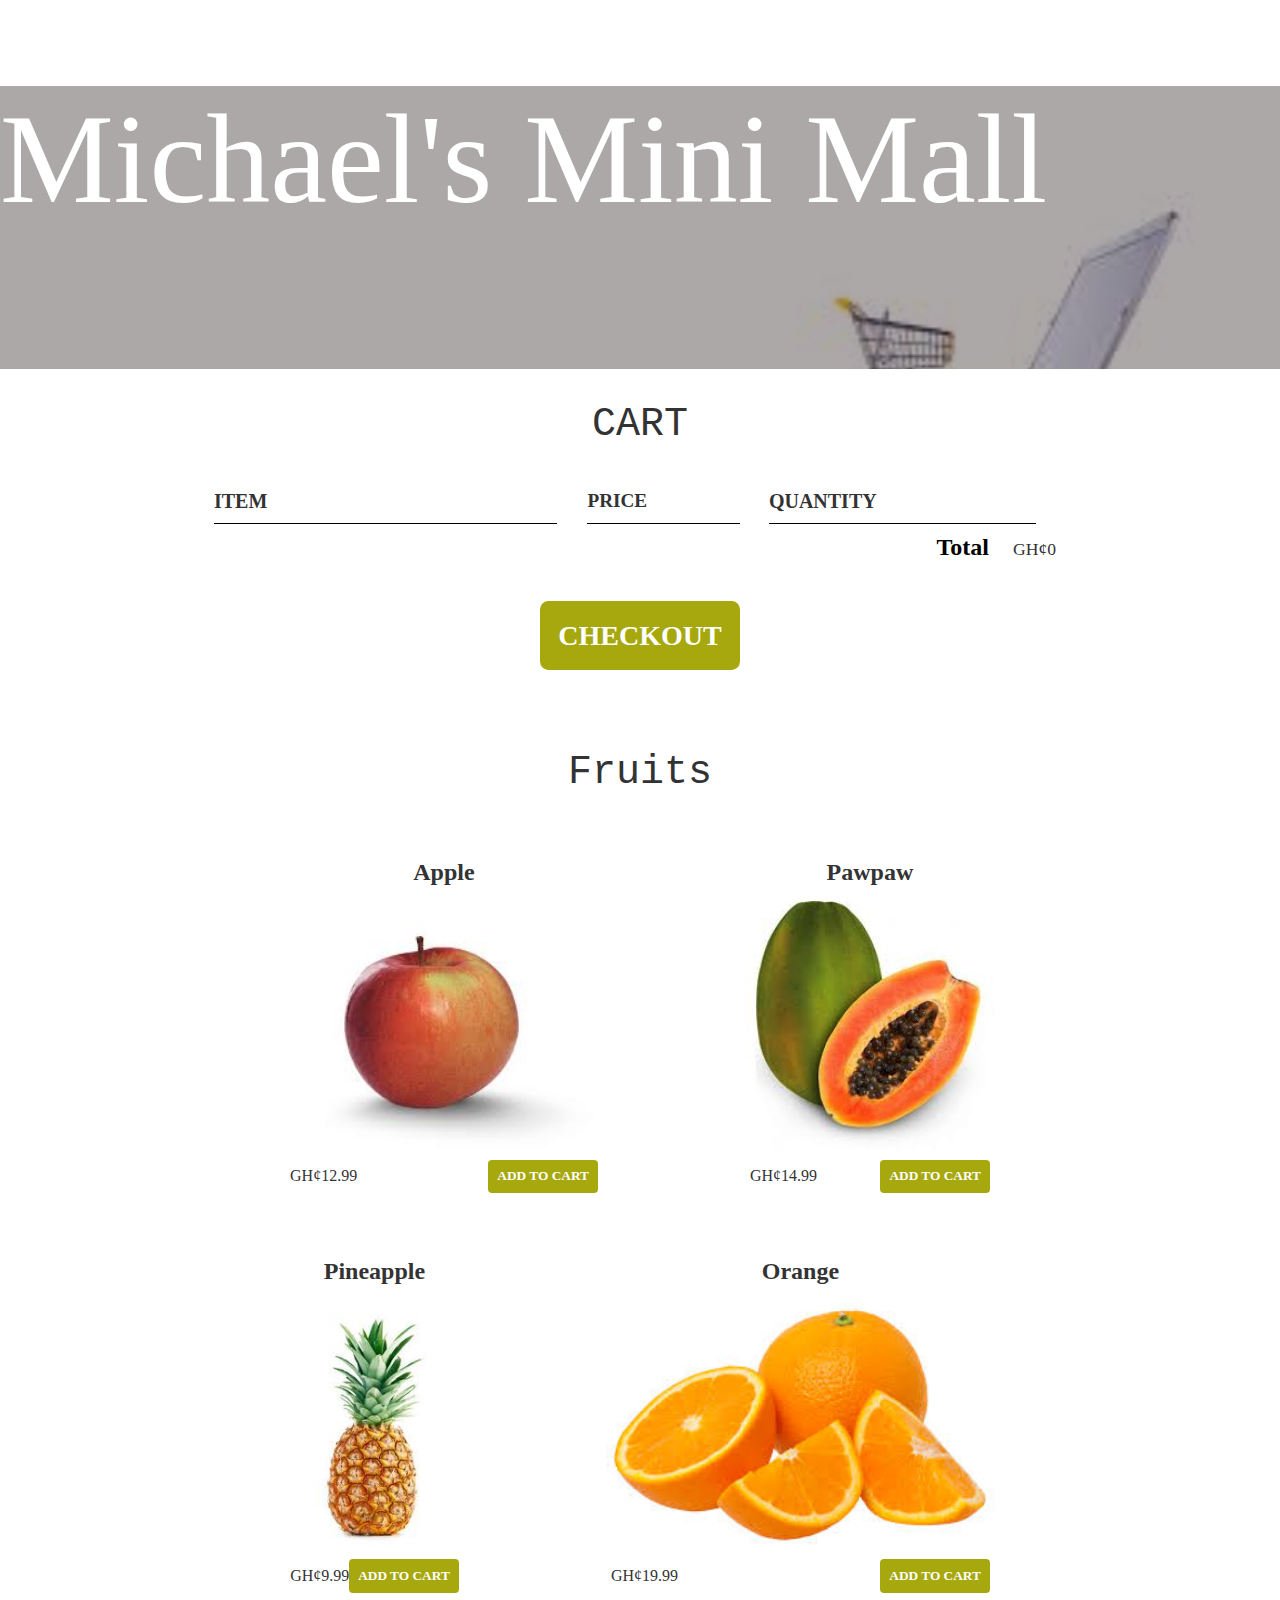
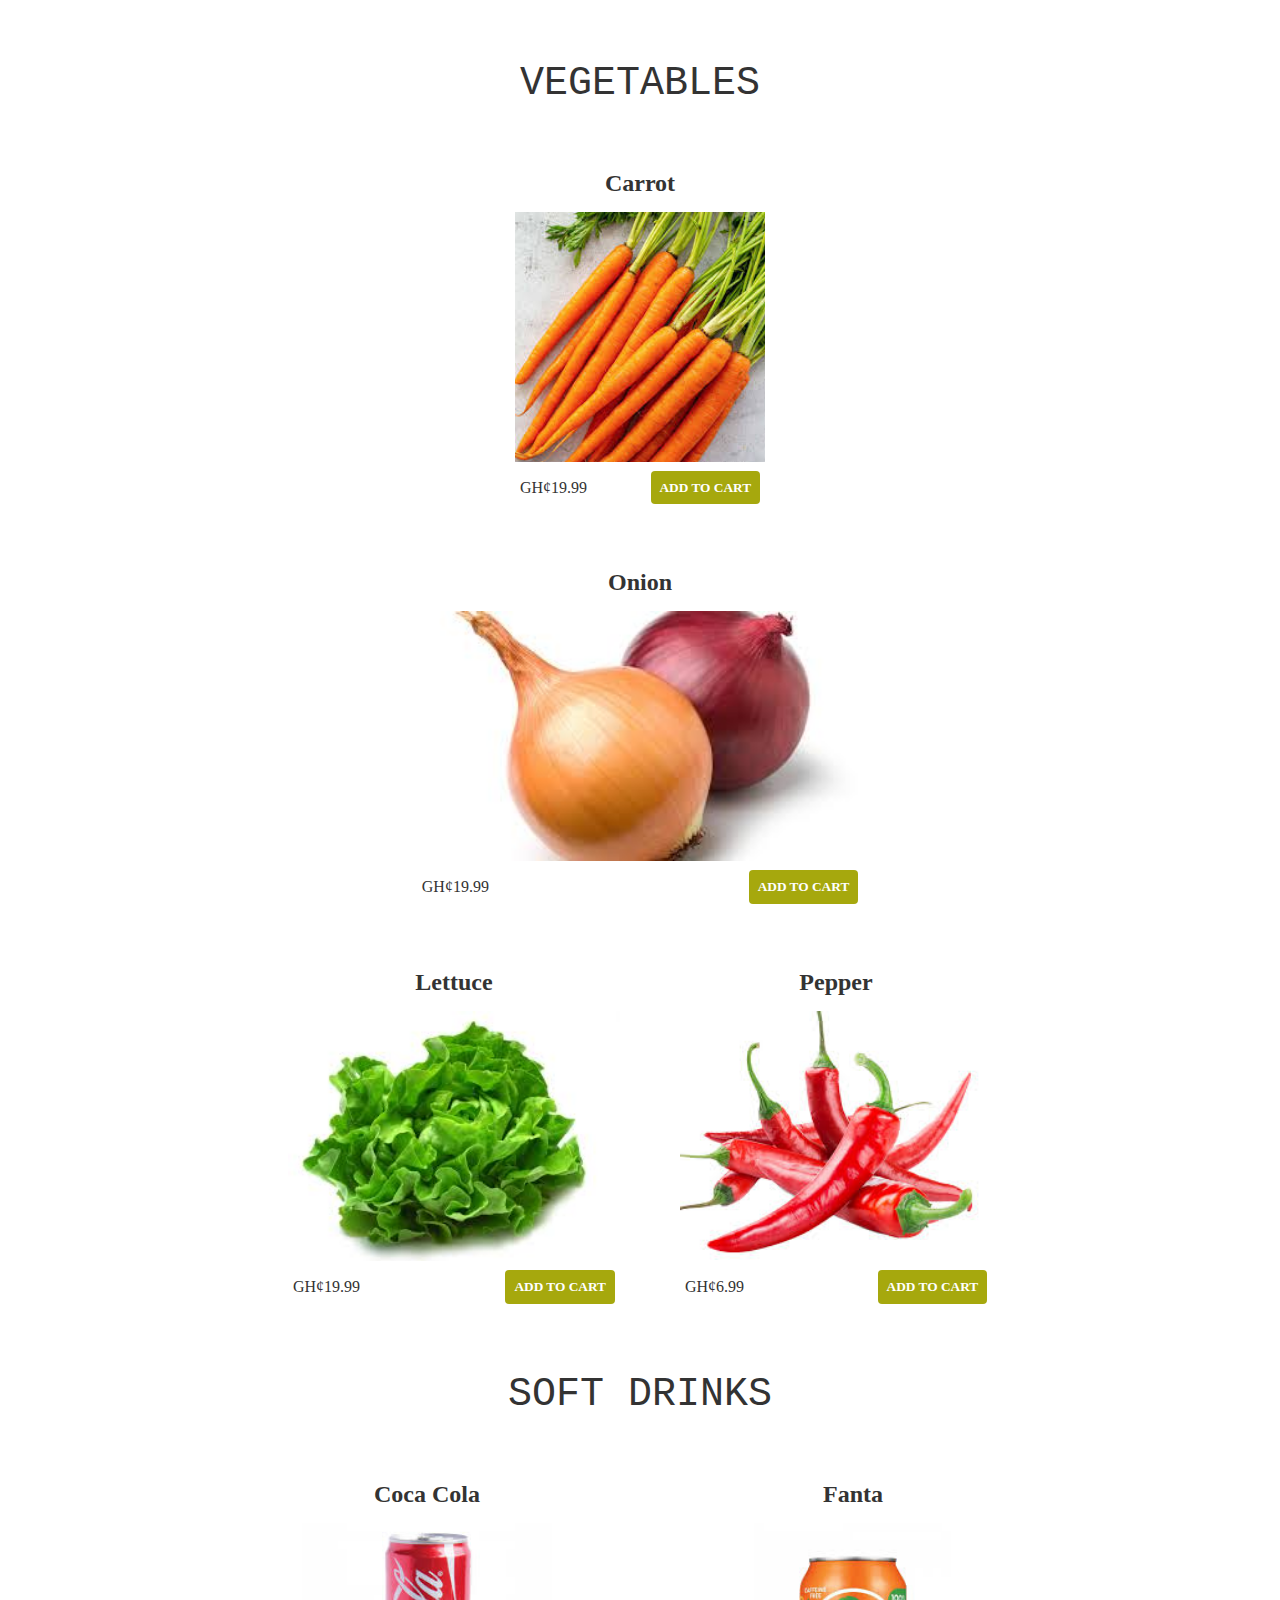
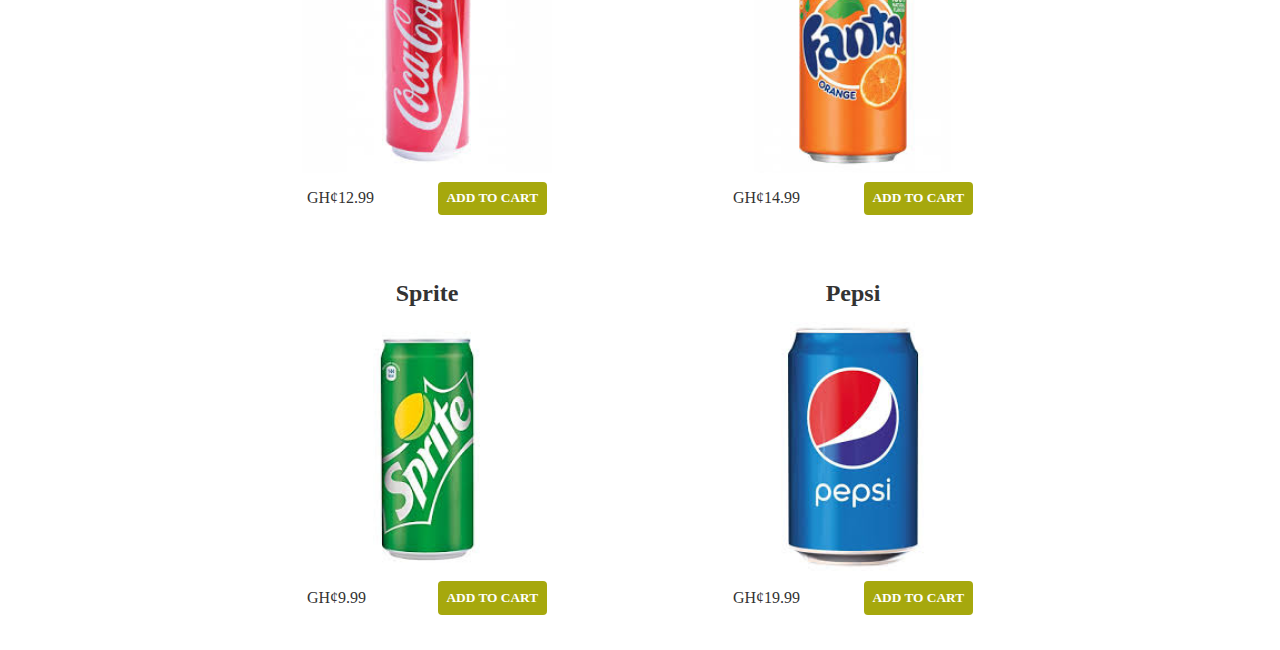
<file: Salesforce Assessment/MichaelKevinAlabiDuobu_ShoppingCart_201105/store.html>
<!DOCTYPE html>
<html>
    <head>
        <title>Michael's Mini Mall</title>
        <meta name="description" content="This is the description">
        <link rel="stylesheet" href="style.css" />
        <script src="store.js" defer></script>
    </head>
    <body>
        <header class="main-header">
            
            <h1 class="band-name band-name-large">Michael's Mini Mall</h1>
        </header>

        <section class="container content-section">
            <h2 class="section-header">CART</h2>
            <div class="cart-row">
                <span class="cart-item cart-header cart-column">ITEM</span>
                <span class="cart-price cart-header cart-column">PRICE</span>
                <span class="cart-quantity cart-header cart-column">QUANTITY</span>
            </div>
            <div class="cart-items">
            </div>
            
            <div class="cart-total">
                <strong class="cart-total-title">Total</strong>
                <span class="cart-total-price">GH¢0</span>
            </div>
            <button class="btn btn-primary btn-purchase" type="button">CHECKOUT</button>
        </section>

        <section class="container content-section">
            <h2 class="section-header">Fruits</h2>
            <div class="shop-items">
                <div class="shop-item">
                    <span class="shop-item-title">Apple</span>
                    <img class="shop-item-image" src="Images/apple.jpg">
                    <div class="shop-item-details">
                        <span class="shop-item-price">GH¢12.99</span>
                        <button class="btn btn-primary shop-item-button" type="button">ADD TO CART</button>
                    </div>
                </div>
                <div class="shop-item">
                    <span class="shop-item-title">Pawpaw</span>
                    <img class="shop-item-image" src="Images/pawpaw.jpg">
                    <div class="shop-item-details">
                        <span class="shop-item-price">GH¢14.99</span>
                        <button class="btn btn-primary shop-item-button"type="button">ADD TO CART</button>
                    </div>
                </div>
                <div class="shop-item">
                    <span class="shop-item-title">Pineapple</span>
                    <img class="shop-item-image" src="Images/pineapple.jpg">
                    <div class="shop-item-details">
                        <span class="shop-item-price">GH¢9.99</span>
                        <button class="btn btn-primary shop-item-button" type="button">ADD TO CART</button>
                    </div>
                </div>
                <div class="shop-item">
                    <span class="shop-item-title">Orange</span>
                    <img class="shop-item-image" src="Images/orange.jpg">
                    <div class="shop-item-details">
                        <span class="shop-item-price">GH¢19.99</span>
                        <button class="btn btn-primary shop-item-button" type="button">ADD TO CART</button>
                    </div>
                </div>
            </div>
        </section>
        <section class="container content-section">
            <h2 class="section-header">VEGETABLES</h2>
            <div class="shop-items">
                <div class="shop-item">
                    <span class="shop-item-title">Carrot</span>
                    <img class="shop-item-image" src="Images/carrot.jpg">
                    <div class="shop-item-details">
                        <span class="shop-item-price">GH¢19.99</span>
                        <button class="btn btn-primary shop-item-button" type="button">ADD TO CART</button>
                    </div>
                </div>
                <div class="shop-items">
                    <div class="shop-item">
                        <span class="shop-item-title">Onion</span>
                        <img class="shop-item-image" src="Images/onion.jpg">
                        <div class="shop-item-details">
                            <span class="shop-item-price">GH¢19.99</span>
                            <button class="btn btn-primary shop-item-button" type="button">ADD TO CART</button>
                        </div>
                    </div>
                    <div class="shop-items">
                        <div class="shop-item">
                            <span class="shop-item-title">Lettuce</span>
                            <img class="shop-item-image" src="Images/lettuce.jpg">
                            <div class="shop-item-details">
                                <span class="shop-item-price">GH¢19.99</span>
                                <button class="btn btn-primary shop-item-button" type="button">ADD TO CART</button>
                            </div>
                        </div>
                <div class="shop-item">
                    <span class="shop-item-title">Pepper</span>
                    <img class="shop-item-image" src="Images/pepper.jpg">
                    <div class="shop-item-details">
                        <span class="shop-item-price">GH¢6.99</span>
                        <button class="btn btn-primary shop-item-button" type="button">ADD TO CART</button>
                    </div>
                </div>
            </div>
        </section>
        <section class="container content-section">
            <h2 class="section-header">SOFT DRINKS</h2>
            <div class="shop-items">
                <div class="shop-item">
                    <span class="shop-item-title">Coca Cola</span>
                    <img class="shop-item-image" src="Images/coke.jpg">
                    <div class="shop-item-details">
                        <span class="shop-item-price">GH¢12.99</span>
                        <button class="btn btn-primary shop-item-button" type="button">ADD TO CART</button>
                    </div>
                </div>
                <div class="shop-item">
                    <span class="shop-item-title">Fanta</span>
                    <img class="shop-item-image" src="Images/fanta.jpg">
                    <div class="shop-item-details">
                        <span class="shop-item-price">GH¢14.99</span>
                        <button class="btn btn-primary shop-item-button"type="button">ADD TO CART</button>
                    </div>
                </div>
                <div class="shop-item">
                    <span class="shop-item-title">Sprite</span>
                    <img class="shop-item-image" src="Images/sprite.jpg">
                    <div class="shop-item-details">
                        <span class="shop-item-price">GH¢9.99</span>
                        <button class="btn btn-primary shop-item-button" type="button">ADD TO CART</button>
                    </div>
                </div>
                <div class="shop-item">
                    <span class="shop-item-title">Pepsi</span>
                    <img class="shop-item-image" src="Images/pepsi.jpg">
                    <div class="shop-item-details">
                        <span class="shop-item-price">GH¢19.99</span>
                        <button class="btn btn-primary shop-item-button" type="button">ADD TO CART</button>
                    </div>
                </div>
            </div>
        </section>  
    </body>
</html>
</file>
<file: Salesforce Assessment/MichaelKevinAlabiDuobu_ShoppingCart_201105/style.css>
@font-face {
    font-family: -apple-system, BlinkMacSystemFont, 'Segoe UI', Roboto, Oxygen, Ubuntu, Cantarell, 'Open Sans', 'Helvetica Neue', sans-serif;
    src: ();
    font-weight: normal;
    font-style: normal;
}

* {
    box-sizing: border-box;
    font-family: Raleway;
    color: #777;
}

html, body {
    margin: 0;
    padding: 0;
    min-height: 100%;
}

.nav ul {
    margin: 0;
}

.nav li {
    display: inline;
}

.nav a {
    display: inline-block;
    padding: .5em;
    color: white;
    text-decoration: none;
}

.main-nav {
    text-align: center;
    font-size: 1.1em;
    font-weight: lighter;
    border-bottom: 1px solid rgba(255, 255, 255, .3)
}

.main-nav li {
    padding: 0 5%;
}

.nav a:hover {
    background-color: rgba(255, 255, 255, .3)
}

.main-header {
    background-color: rgba(53, 47, 47, 0.6);
    background-image: url("Images/header.jpg");
    background-blend-mode: soft-light;
    background-size: cover;
    padding-bottom: 50px;
}

.band-name {
    text-align: left;
    margin: 10;
    font-size: 4em;
    font-family: "Booter - Zero Zero";
    font-weight: normal;
    color: white;
}

.band-name-large {
    font-size: 8em;
}

.content-section {
    margin: 1em;
}

.container {
    max-width: 900px;
    margin: 0 auto;
    padding: 0 1.5em;
}
.section-header {
    font-family: 'Courier New', Courier, monospace;
    font-weight: normal;
    color: #333;
    text-align: center;
    font-size: 2.5em;
}

.btn {
    text-align: center;
    vertical-align: middle;
    padding: .67em .67em;
    cursor: pointer;
}

.btn-header {
    margin: .5em 15% 2em 15%;
    color: white;
    border: 2px solid hsl(61, 55%, 42%);
    background-color: rgba(248, 233, 15, 0.1);
    border-radius: 0;
    font-size: 1.5em;
    font-weight: lighter;
    padding-left: 2em;
    padding-right: 2em;
}

.btn-header:hover {
    background-color: rgba(255, 255, 255, .3);
}

.btn-play {
    display: block;
    margin: 0 auto;
    color: #e8f800;
    font-size: 4em;
    border-radius: 50%;
    width: 100px;
    height: 100px;
    padding: 0;
    text-align: center;
}

.btn-primary {
    color: white;
    background-color: rgb(166, 168, 13);
    border: none;
    border-radius: .3em;
    font-weight: bold;
}

.btn-primary:hover {
    background-color: #b7e60d;
}

.shop-item {
    margin: 30px;
}

.shop-item-title {
    display: block;
    width: 100%;
    text-align: center;
    font-weight: bold;
    font-size: 1.5em;
    color: #333;
    margin-bottom: 15px;
}

.shop-item-image {
    height: 250px;
}

.shop-item-details {
    display: flex;
    align-items: center;
    padding: 5px;
}

.shop-item-price {
    flex-grow: 1;
    color: #333;
}

.shop-items {
    display: flex;
    flex-wrap: wrap;
    justify-content: space-around;
}

.cart-header {
    font-weight: bold;
    font-size: 1.25em;
    color: #333;
}

.cart-column {
    display: flex;
    align-items: center;
    border-bottom: 1px solid black;
    margin-right: 1.5em;
    padding-bottom: 10px;
    margin-top: 10px;
}

.cart-row {
    display: flex;
}

.cart-item {
    width: 45%;
}

.cart-price {
    width: 20%;
    font-size: 1.2em;
    color: #333;
}

.cart-quantity {
    width: 35%;
}

.cart-item-title {
    color: #333;
    margin-left: .5em;
    font-size: 1.2em;
}

.cart-item-image {
    width: 75px;
    height: auto;
    border-radius: 10px;
}

.btn-danger {
    color: white;
    background-color: #0cecda;
    border: none;
    border-radius: .3em;
    font-weight: bold;
}

.btn-danger:hover {
    background-color: #4cb9cc;
}

.cart-quantity-input {
    height: 34px;
    width: 50px;
    border-radius: 5px;
    border: 1px solid #56CCF2;
    background-color: #eee;
    color: #333;
    padding: 0;
    text-align: center;
    font-size: 1.2em;
    margin-right: 25px;
}

.cart-row:last-child {
    border-bottom: 1px solid black;
}

.cart-row:last-child .cart-column {
    border: none;
}

.cart-total {
    text-align: end;
    margin-top: 10px;
    margin-right: 10px;
}

.cart-total-title {
    font-weight: bold;
    font-size: 1.5em;
    color: black;
    margin-right: 20px;
}

.cart-total-price {
    color: #333;
    font-size: 1.1em;
}

.btn-purchase {
    display: block;
    margin: 40px auto 80px auto;
    font-size: 1.75em;
}
</file>
